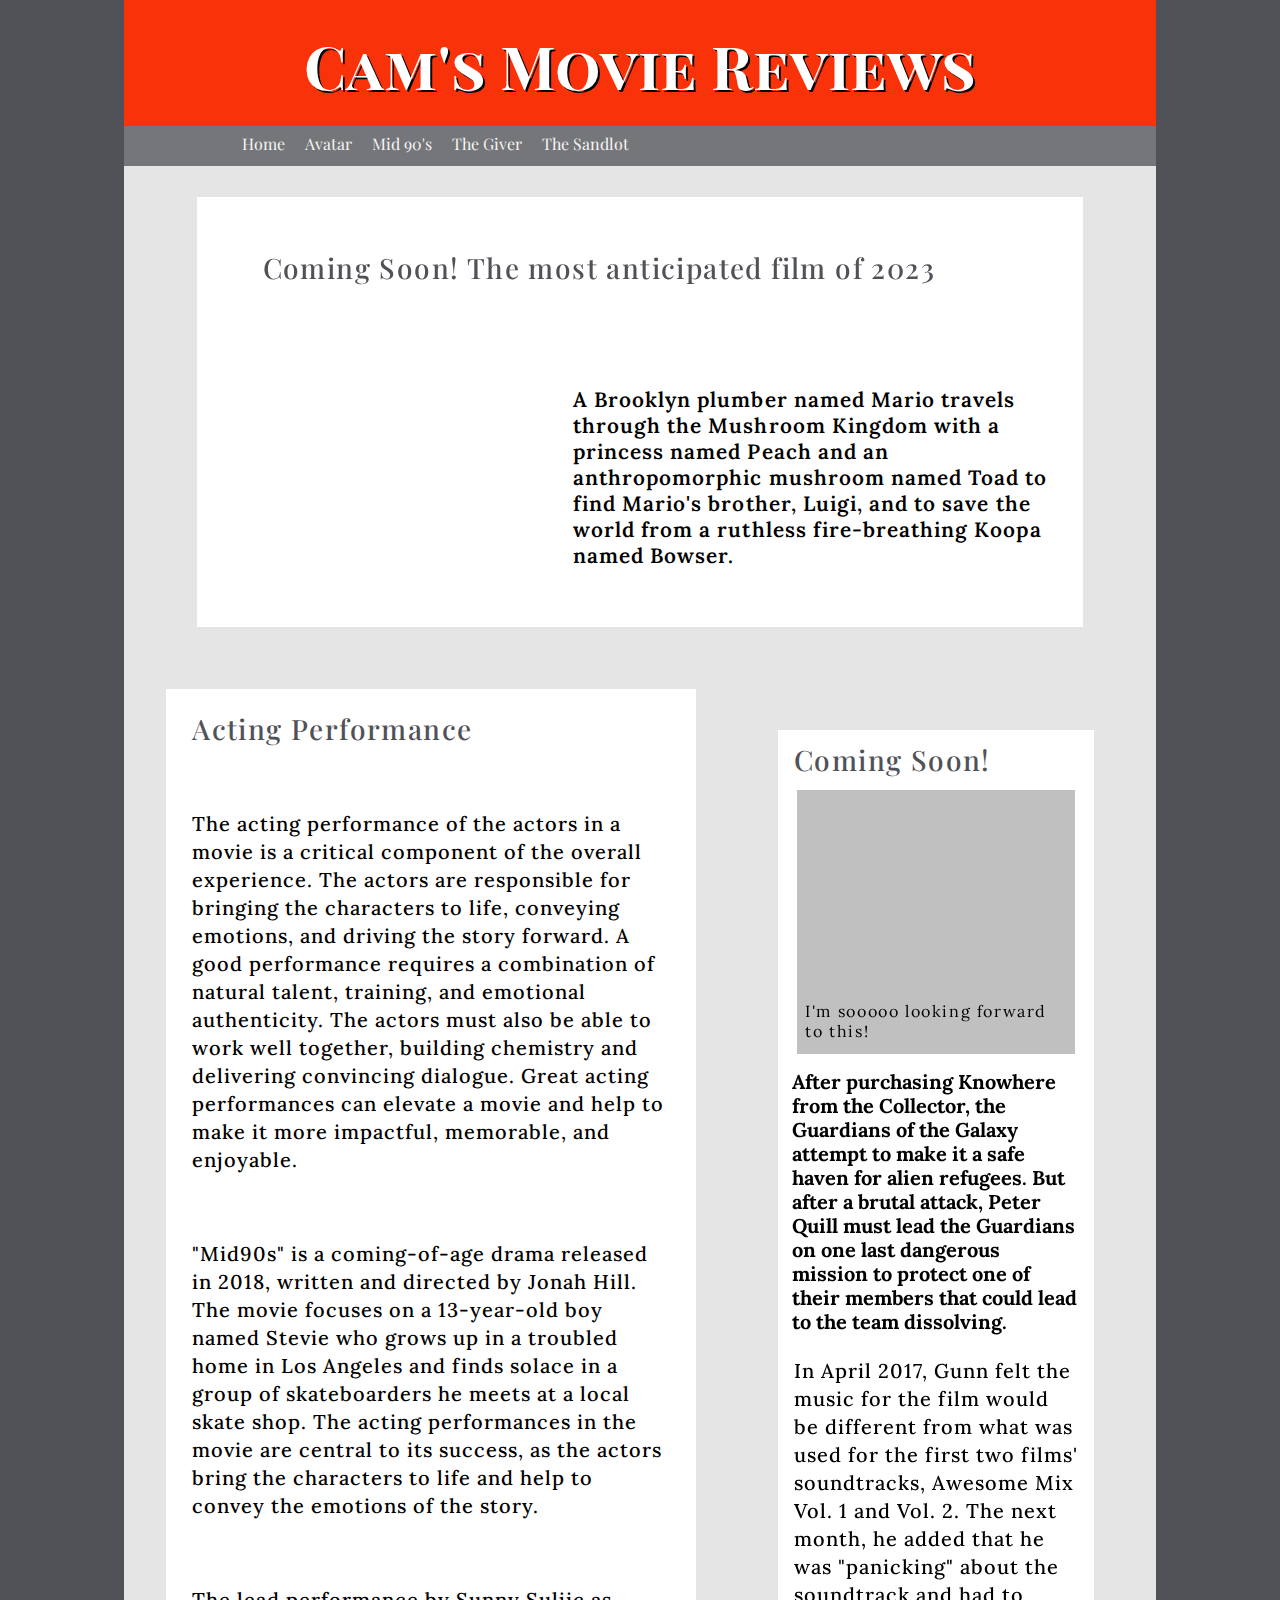
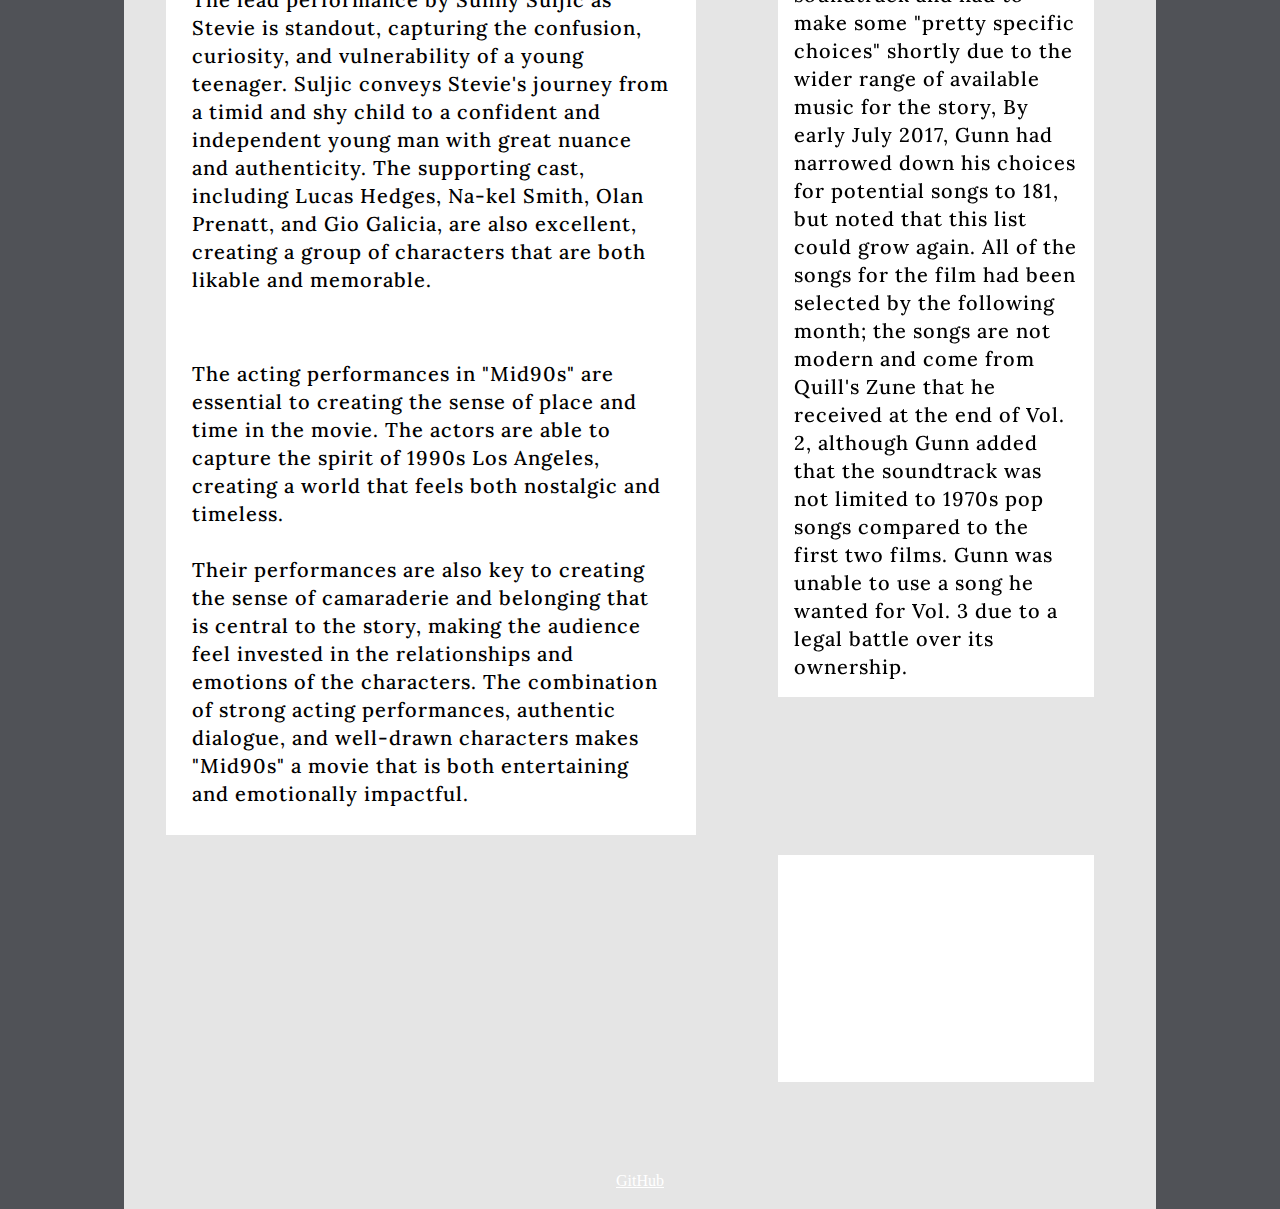
<file: pages/mid_90s.html>
<!DOCTYPE html>
<html lang="en">
<head>
    <meta charset="UTF-8">
    <meta http-equiv="X-UA-Compatible" content="IE=edge">
    <meta name="viewport" content="width=device-width, initial-scale=1.0">
    <title>Cam's Movie Reviews</title>

    <link rel="stylesheet" href="../styles/styles.css">
</head>
<body>
    <!--Begin Wrapper-->
    <div id="wrapper">
        <div class="header">
        <h1>Cam's Movie Reviews</h1>
        </div>
        <div id="sticker" class="navbar">
            <ul class="nav">
                <li><a href="../index.html">Home</a></li>
                <li><a href="avatar.html">Avatar</a></li>
                <li><a href="mid_90s.html">Mid 90's</a></li>
                <li><a href="the_giver.html">The Giver</a></li>
                <li><a href="the_sandlot.html">The Sandlot</a></li>
            </ul>
        </div>

        <div id="feature">
            <h2>Coming Soon! The most anticipated film of 2023</h2>
            <iframe class="feature-img" width="100" height="250" src="https://www.youtube.com/embed/TnGl01FkMMo" title="The Super Mario Bros. Movie | Official Trailer" frameborder="0" allow="accelerometer; autoplay; clipboard-write; encrypted-media; gyroscope; picture-in-picture; web-share" allowfullscreen></iframe>
            <p class="feature-text">
                A Brooklyn plumber named Mario travels through the Mushroom 
                Kingdom with a princess named Peach and an anthropomorphic 
                mushroom named Toad to find Mario's brother, Luigi, and to save 
                the world from a ruthless fire-breathing Koopa named Bowser.
            </p>
        </div>

        <div id="main-content">
            <article class="normal">
                <h2>Acting Performance</h2>
                <p>
                    The acting performance of the actors in a movie is a 
                    critical component of the overall experience. The actors 
                    are responsible for bringing the characters to life, 
                    conveying emotions, and driving the story forward. A good performance 
                    requires a combination of natural talent, training, and emotional 
                    authenticity. The actors must also be able to work well together, 
                    building chemistry and delivering convincing dialogue. Great acting 
                    performances can elevate a movie and help to make it more impactful, 
                    memorable, and enjoyable.
                </p>

                <p>
                    "Mid90s" is a coming-of-age drama released in 2018, written and directed 
                    by Jonah Hill. The movie focuses on a 13-year-old boy named Stevie who 
                    grows up in a troubled home in Los Angeles and finds solace in a group of 
                    skateboarders he meets at a local skate shop. The acting performances in the
                    movie are central to its success, as the actors bring the characters to life 
                    and help to convey the emotions of the story. 
                </p>

                <p>
                    The lead performance by Sunny Suljic as Stevie is standout, capturing the 
                    confusion, curiosity, and vulnerability of a young teenager. Suljic conveys 
                    Stevie's journey from a timid and shy child to a confident and independent 
                    young man with great nuance and authenticity. The supporting cast, including 
                    Lucas Hedges, Na-kel Smith, Olan Prenatt, and Gio Galicia, are also excellent, 
                    creating a group of characters that are both likable and memorable.
                </p>

                <p>
                    The acting performances in "Mid90s" are essential to creating the sense of 
                    place and time in the movie. The actors are able to capture the spirit of 1990s 
                    Los Angeles, creating a world that feels both nostalgic and timeless. <br></br>Their 
                    performances are also key to creating the sense of camaraderie and belonging 
                    that is central to the story, making the audience feel invested in the 
                    relationships and emotions of the characters. The combination of strong acting 
                    performances, authentic dialogue, and well-drawn characters makes "Mid90s" a 
                    movie that is both entertaining and emotionally impactful.
                </p>
            </article>
        </div>

        <div id="sidebar">
            <article class="normal">
                <h2>Coming Soon!</h2>
                <figure class="side-figure">
                    <iframe width="100%" height="200" src="https://www.youtube.com/embed/u3V5KDHRQvk" title="Marvel Studios’ Guardians of the Galaxy Volume 3 | Official Trailer" frameborder="0" allow="accelerometer; autoplay; clipboard-write; encrypted-media; gyroscope; picture-in-picture; web-share" allowfullscreen></iframe>
                    <figcaption>
                        <p>I'm sooooo looking forward to this!</p>
                    </figcaption>
                </figure>
                <article class="normal">
                    <blockquote>
                        After purchasing Knowhere from the Collector, the Guardians 
                        of the Galaxy attempt to make it a safe haven for alien 
                        refugees. But after a brutal attack, Peter Quill must lead 
                        the Guardians on one last dangerous mission to protect 
                        one of their members that could lead to the team dissolving.
                    </blockquote>
                </article>
                <p>
                    In April 2017, Gunn felt the music for the film would be 
                    different from what was used for the first two films' 
                    soundtracks, Awesome Mix Vol. 1 and Vol. 2. 
                    The next month, he added that he was "panicking" about 
                    the soundtrack and had to make some "pretty specific choices" 
                    shortly due to the wider range of available music for the 
                    story, By early July 2017, Gunn had narrowed down his choices 
                    for potential songs to 181, but noted that this list could 
                    grow again. All of the songs for the film had been selected 
                    by the following month; the songs are not modern and come 
                    from Quill's Zune that he received at the end of Vol. 2, 
                    although Gunn added that the soundtrack was not limited to 
                    1970s pop songs compared to the first two films. Gunn was unable 
                    to use a song he wanted for Vol. 3 due to a legal battle over 
                    its ownership.
                </p>
            </article>

            <article id="gif">
                <div style="width:100%;height:0;padding-bottom:72%;position:relative;"><iframe src="https://giphy.com/embed/3hxk2aOwWmfOU" width="100%" height="100%" style="position:absolute" frameBorder="0" class="giphy-embed" allowFullScreen></iframe></div><p><a href="https://giphy.com/gifs/90s-clueless-3hxk2aOwWmfOU"></p>
            </article>
        </div>

        <div class="footer">
            <footer>
                <p><small><a href="https://github.com/OptimumMeans">GitHub</a></small></p>
            </footer>
        </div>
    </div>
    <!-- End wrapper! -->

    <!--Begin scripts-->
    <script src="https://ajax.googleapis.com/ajax/libs/jquery/1.7.2/jquery.min.js"></script>
    <script>
        $(document).ready(function() {
    var s = $("#sticker");
    var pos = s.position();					   
    $(window).scroll(function() {
        var windowpos = $(window).scrollTop();
        
        if (windowpos >= pos.top) {
            s.addClass("stick");
        } else {
            s.removeClass("stick");	
        }
        });
        });
    </script>
    <!--End Scripts-->

</body>
</html>
</file>
<file: styles/styles.css>
/* Font imports */
@import url('https://fonts.googleapis.com/css2?family=Lora:ital,wght@0,400;0,500;0,600;0,700;1,400;1,500;1,600;1,700&family=Playfair+Display+SC:ital,wght@0,400;0,700;0,900;1,400;1,700;1,900&family=Playfair+Display:ital,wght@0,400;0,500;0,600;0,700;0,800;0,900;1,400;1,500;1,600;1,700;1,800;1,900&display=swap');
       
/*+++++ Start CSS Reset +++++*/

/* http://meyerweb.com/eric/tools/css/reset/ 
v2.0 | 20110126
License: none (public domain)
*/

html, body, div, span, applet, object, iframe,
h1, h2, h3, h4, h5, h6, p, blockquote, pre,
a, abbr, acronym, address, big, cite, code,
del, dfn, em, img, ins, kbd, q, s, samp,
small, strike, strong, sub, sup, tt, var,
b, u, i, center,
dl, dt, dd, ol, ul, li,
fieldset, form, label, legend,
table, caption, tbody, tfoot, thead, tr, th, td,
article, aside, canvas, details, embed, 
figure, figcaption, footer, header, hgroup, 
menu, nav, output, ruby, section, summary,
time, mark, audio, video {
    margin: 0;
    padding: 0;
    border: 0;
    font-size: 100%;
    font: inherit;
    vertical-align: baseline;
}
/* HTML5 display-role reset for older browsers */
article, aside, details, figcaption, figure, 
footer, header, hgroup, menu, nav, section {
    display: block;
}
body {
    line-height: 1;
}
ol, ul {
    list-style: none;
}
blockquote, q {
    quotes: none;
}
blockquote:before, blockquote:after,
q:before, q:after {
    content: '';
    content: none;
}
table {
    border-collapse: collapse;
    border-spacing: 0;
}

/*+++++ End CSS Reset +++++*/

/*
Color codes
red - #FA320A - header background
dark grey - #505257 - <h> tags
darker grey - #2A2C32 - <p> tags
light grey - #BCBDBE - <footer> tags
white - #FFFFFF - containers
*/

/*
Font family
font-family: 'Lora', serif;
font-family: 'Playfair Display', serif;
font-family: 'Playfair Display SC', serif;
*/


body{
    background-color: #505257;
}

article{
    background-color: white;
}

.normal>p{
    line-height: 140%;
    font-family: 'Lora', serif;
    letter-spacing: 0.05em;
    padding: 5%;
    font-size: 1.25em;
    font-weight: 500;
}

.normal>blockquote{
    line-height: 120%;
    font-family: 'Lora', serif;
    font-size: 1.25em;
    font-weight: 800;
    padding: 5% 4.5% 0 4.5%;
}

#gif{
    margin-top: 50%;
}
h2, h3, h4, h5, h6{
    font-family: 'Playfair Display', serif;
    color: #505257;
    letter-spacing: 0.05em;
    font-weight: 500;
}

h1{
    font-size: 2em;
    font-weight: bold;
}

h2{
    font-size: 1.75em;
    padding: 5%;
}

h3{
    font-size: 1.25em;
    padding: 3.5%;
    font-weight: 900;
}

a:link{
    color: white;
}

a:visited{
    color: red;
}

/*Begin wrapper*/
#wrapper{
    width: 80.56640625%;
    background:#e5e5e5;
    margin:0 auto;
}
/*End wrapper*/

/*Begin header*/
.header{
    padding: 3%;
    background-color: #FA320A;
}

.header h1{
    text-align:center; 
    padding-top: 4px; 
    color:#fff; 
    font-size:60px; 
    text-shadow:2px 2px 0px #030303;
    font-family: 'Playfair Display SC', serif;
}
/*End header*/

/*Begin nav*/
.navbar{
    background: #2A2C32;
    height:40px; 
    padding-left: 10.475%;
    opacity: .6;
}

.navbar ul.nav{
    list-style:none;
    margin:0;
    padding:0;
}

.navbar ul.nav li{
    float:left;
    font-family: 'Playfair Display', serif;
}

.navbar ul.nav li a{
    display:block;
    padding:10px; 
    text-decoration:none; 
    color:#fff;
}

.navbar ul.nav li a:hover{ 
    background:#e67e22;
}

.navbar-nav li a:hover, .navbar-nav li.active a{
    color: purple !important;
    background-color: fff !important;
}
/*End nav*/

/*Begin sticker*/
div#sticker{
    width: 89.583333333%;
}

.stick{
    position:fixed;
    top:0px;
    width: 89.583333333%;
}
/*End sticker*/

/*Begin feature*/
#feature{
    width: 81.3257575758%; /* 706 / 825 */
    margin: 3% auto 4%;
    background-color: white;
    overflow: hidden;
    padding: 1.5% 2.25% 3.5% 2.25%;
}

.feature-img{
    float: left;
    width: 40%;
}

.feature-text{
    float: left;
    width: 58%;
    margin-left: 2%;
    font-family: 'Lora', serif;
    font-size: 1.3em;
    font-weight: 600;
    line-height: 125%;
    letter-spacing: 0.05em;
    padding-top: 3%;
}

#feature h2{
    margin-bottom: 2%;
}
/*End feature*/

/*Begin main*/
#main-content{
    width: 51.393939393%; /* 523 / 825 */
    float: left;
    margin: 2%;
    padding: 0 0 0 2%;
}

.main-figure{
    width: 32.504780114%; /* 170 / 523 */
    margin-right: 9.560229445%; /* 50 / 523 */
    float: right;
}
/*End main*/

/*Begin sidebar*/
#sidebar{
    width: 30.606060606%; /* 302 / 825 */
    float: left;
    margin: 2%;
    padding: 4%;
}

.side-figure{
    width: 88.079470198%; /* 266 /302 */
    margin: 0 auto;
    padding-bottom: 2%;
}

#sidebar figcaption{
    margin-bottom: 2%;
    letter-spacing: 0.1em;
}
/*End sidebar*/

/*Begin figure*/
figure{
    background-color: silver;
}

figure img{
    max-width: 100%;
}

figcaption{
    font-family: 'Lora', serif;
    margin: 3%;
    letter-spacing: 0.05em;
    line-height: 1.25em;
    font-size: 1.005em;
}
/*End figure*/

/*Begin footer*/
footer{
    clear: left;
    padding: 2%;
    text-align: center;
}

footer>p{
    margin: 0;
}
/*End footer*/

/* type styles */

p{
    margin: 2.5% 0;
}
</file>
